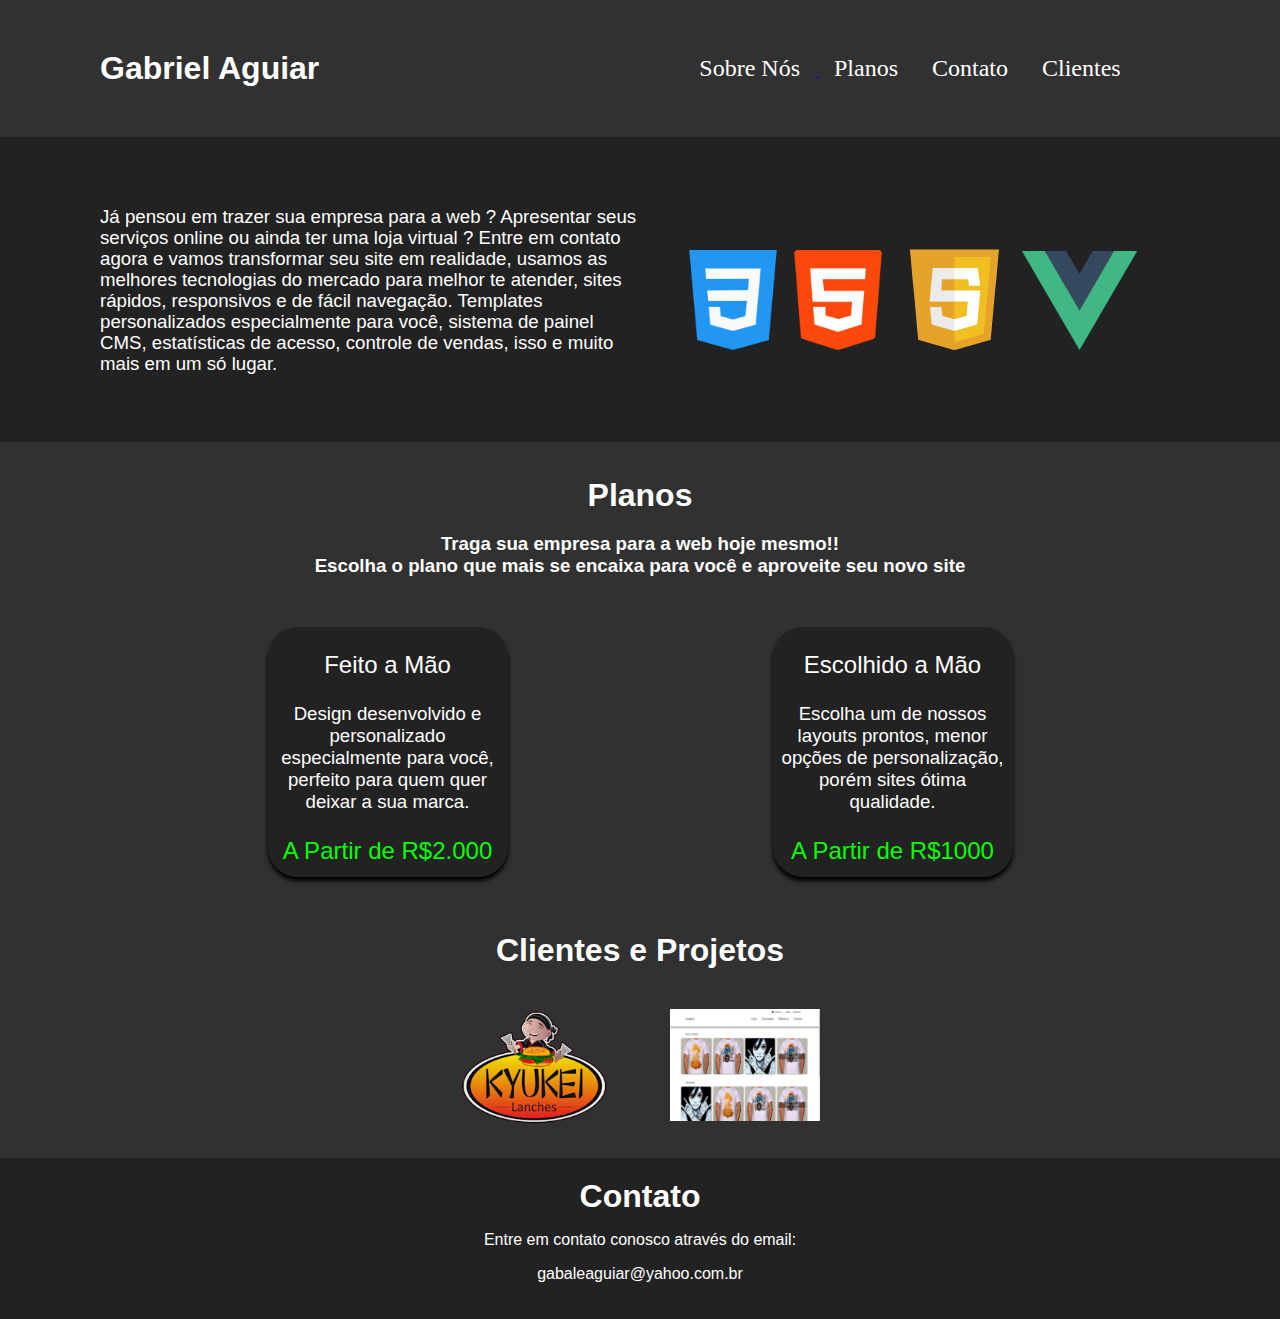
<file: index.html>
<!DOCTYPE html>
<html lang="pt-br">
  <head>
    <title>Gabriel Aguiar</title>
    <meta charset="utf-8">
    <meta name="viewport" content="width=device-width, initial-scale=1">
    <link rel="stylesheet" type="text/css" href="estilo.css">

    <!-- Hotjar Tracking Code for http://mrgabriel100.github.io/ -->
<script>
  (function(h,o,t,j,a,r){
      h.hj=h.hj||function(){(h.hj.q=h.hj.q||[]).push(arguments)};
      h._hjSettings={hjid:1763037,hjsv:6};
      a=o.getElementsByTagName('head')[0];
      r=o.createElement('script');r.async=1;
      r.src=t+h._hjSettings.hjid+j+h._hjSettings.hjsv;
      a.appendChild(r);
  })(window,document,'https://static.hotjar.com/c/hotjar-','.js?sv=');
</script>


  </head>
  <body>
    <div id="header" class="back1 grid align-center">
        <div class="grid-item"><h2>Gabriel Aguiar</h2></div>
        <ul class="grid-item nav place-self-center">
            <li><a href="#sobre">Sobre Nós</li>
            <li><a href="#planos">Planos</a></li>
            <li><a href="#contato">Contato</a></li>
            <li><a href="#clientes">Clientes</a></li>

        </ul>
    </div>
    
    <div id="sobre" class="back2 grid pad align-center" style="font-size: 14pt; line-height: 21px;">
        <p>Já pensou em trazer sua empresa para a web ? Apresentar seus serviços online ou ainda
          ter uma loja virtual ? Entre em contato agora e vamos transformar seu site em realidade,
          usamos as melhores tecnologias do mercado para melhor te atender, sites rápidos, responsivos
          e de fácil navegação. Templates personalizados especialmente para você, sistema de painel CMS,
          estatísticas de acesso, controle de vendas, isso e muito mais em um só lugar.
        </p>

        <div class="place-self-center inline-grid">
        <img src="./imagens1/css.png" class=""  style="width: 100px;">
        <img src="./imagens1/html.png" class=""  style="width: 100px;">
        <img src="./imagens1/javascript.png" class=""  style="width: 125px;">
        <img src="./imagens1/vue.png" class="" id="vue" style="width: 115px;">
      </div>
    </div>

    <div id="planos" class="back1" style="height: auto; padding: 35px;">
            <h2 class="text-center">Planos</h2>
            <h3 class="text-center">Traga sua empresa para a web hoje mesmo!!<br>
            Escolha o plano que mais se encaixa para você e aproveite seu novo site</h3>
            <div class="grid center pad" style="margin-top: 50px;">
                <div class="plano text-center">
                  <p  style="font-size: 18pt;">Feito a Mão</p>
                  <p class="desc">Design desenvolvido e personalizado especialmente para você, perfeito para quem quer deixar a sua marca.</p>
                  <p class="valor">A Partir de R$2.000</p>
                </div>
                <div class="plano text-center" style="font-size: 18pt;"><p>Escolhido a Mão</p>
                <p class="desc">Escolha um de nossos layouts prontos, menor opções de personalização, porém sites ótima qualidade.</p>
              <p class="valor">A Partir de R$1000</p></div>
             </div>
    </div>


    <div id="clientes" class="back1 text-center" style="height: auto; padding: 20px 0;">
      <h2 style="margin: auto 0">Clientes e Projetos</h2>
      <div class="d-flex justify-content-center" style="margin-top: 30px;">
        <a href="https://kyukei.com.br" target="_blank"><img src="./imagens1/kyukei.png" width="150px"></a>
        <a href="loja.html" target="_blank"><img src="./imagens1/loja.png" width="150px"></a>
      </div>
    </div>


    <div id="contato" class="back2 text-center" style="padding-bottom: 20px; height: auto;">
      <h2 style="padding-top: 20px;">Contato</h2>
      <p>Entre em contato conosco através do email:</p>
      <p>gabaleaguiar@yahoo.com.br</p>
    </div>



  </body>
</html>
</file>
<file: estilo.css>
body, body div{
    margin: 0;
    padding: 0;
    -webkit-box-sizing: border-box;
    -moz-box-sizing: border-box;
    box-sizing: border-box;
}


html{
    scroll-behavior: smooth;
}
h1, h2, h3, h4, p{
    font-family: sans-serif;
}
.desc{
    font-size: 14pt;
    margin: 0 5px;
}

.valor{
    color: #08FF03;
    font-size: 18pt;
    margin-bottom: 10px;
}
.text-center{
    text-align: center;
}


.d-flex{
    display: flex;
}

.justify-content-around{
    justify-content: space-around;
}

.justify-content-center{

    justify-content: center;
}

.justify-content-center a{

    margin: 10px 30px;
}
.align-center{
    align-items: center;
}

.center{
    align-items: center;
    justify-items: center;
}

.place-self-start{
    place-self: start;
}

.place-self-end{
    place-self: end;
}
.place-self-center{
    place-self: center;
}

.back1{
    background-color: #313131;
    color: white;
    height: auto;
}

.back2{
    background-color: #222222;
    color: white;
    width: 100%;
    height: auto;
}
h2{
    font-size: 24pt;
    margin: 0;
    padding: 0;
}

ul{
    list-style: none;
    margin: 0;
    padding: 0;
}

ul li{
    margin-top: auto;
    display: inline-block;
    padding: 0 15px;
}

li a{
    font-size: 18pt;
    text-decoration: none;
    color: white;
}


@media (max-width: 768px){

    #sobre{
        padding-top: 20px;
        padding-bottom: 20px;
    }

    #header{
        padding: 20px 30px;
        }

    .grid-item{
        justify-self: center;
    }

    #vue{
        align-self: end;
    }

    .inline-grid{
        display: inline-grid;
        grid-template-columns: 50% 50%;
        padding-bottom: 20px;
    }
    .nav{
        display: none;
    }

    .plano{
        background-color: #222222;
        width: 240px;
        height: 250px;
        border-radius: 30px;
        box-shadow: 0px 4px 4px #000000;
        margin: 20px 0;
    }

    .pad{
        padding: 0 30px;
    }

    .grid{
        display: grid;
        grid-template-columns: 100%;
        align-items: center;
    }
}

@media (min-width:769px){

    #sobre{
        padding-top: 50px;
        padding-bottom: 50px;
    }

    #header{
        padding: 50px 100px;
        }
        
    .grid{
        display: grid;
        grid-template-columns: 50% 50%;
    }

    .pad{
        padding: 0 100px;
    }

    .plano{
        background-color: #222222;
        width: 240px;
        height: 250px;
        border-radius: 30px;
        box-shadow: 0px 4px 4px #000000;
    }

    .nav{
        display: inline-block;
    }
}
</file>
